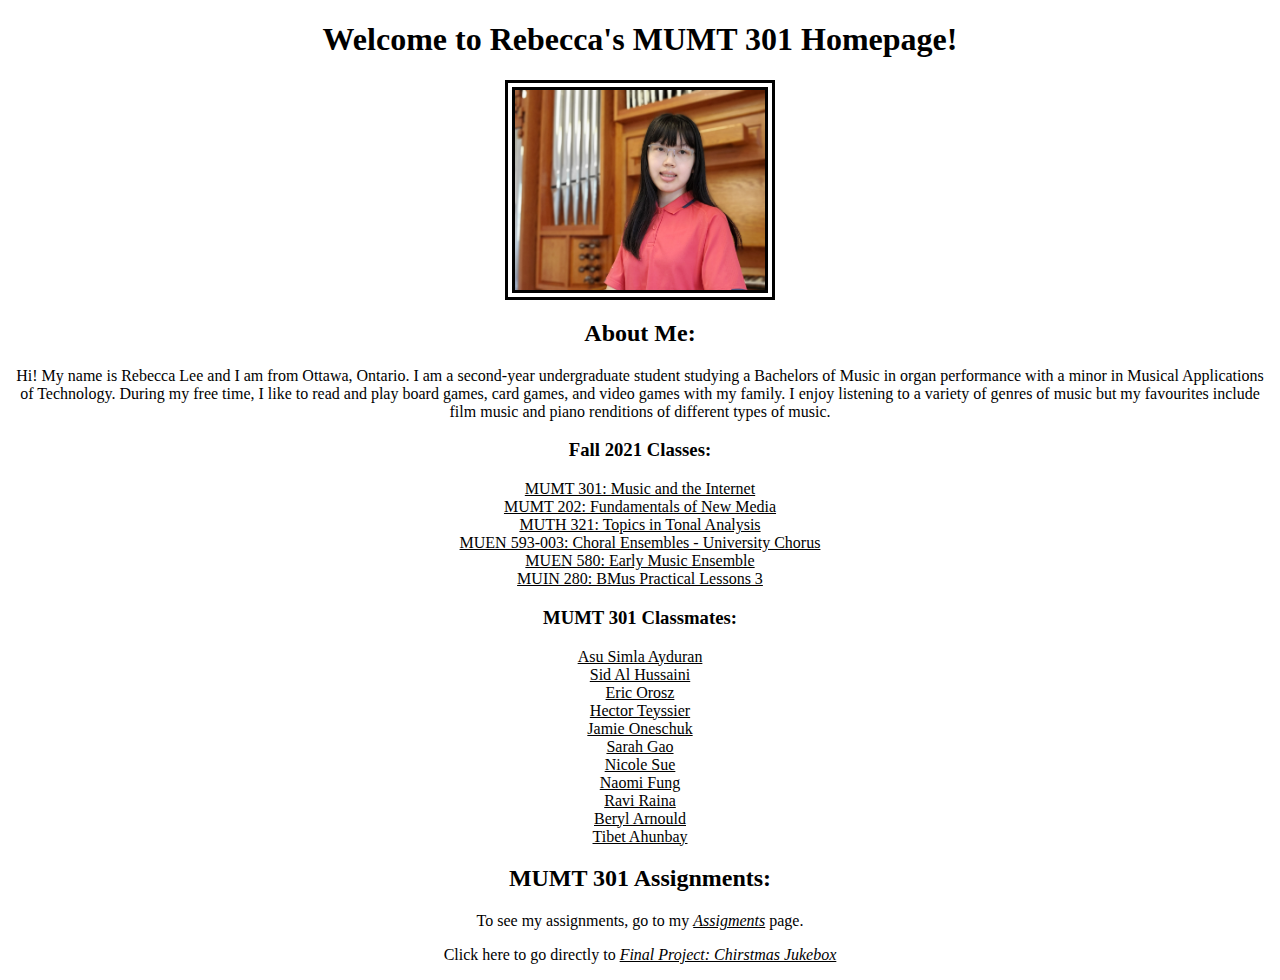
<file: index.html>
<!DOCTYPE html>
<html>

<head>
    <meta charset="utf-8">
    <title>MUMT 301 Home - Rebecca</title>
    <link rel="stylesheet" href="personalformatting.css">
</head>

<body>
    <h1>Welcome to Rebecca's MUMT 301 Homepage!</h1>
    <img src=image-RL.jpg>
    <h2>About Me:</h2>
    <p>Hi! My name is Rebecca Lee and I am from Ottawa, Ontario. I am a second-year undergraduate student studying a Bachelors of Music in organ performance with a minor in Musical Applications of Technology. During my free time, I like to read and play
        board games, card games, and video games with my family. I enjoy listening to a variety of genres of music but my favourites include film music and piano renditions of different types of music.
    </p>

    <h3>Fall 2021 Classes:</h3>
    <p><a href="https://www.mcgill.ca/study/2021-2022/courses/mumt-301"> MUMT 301: Music and the Internet</a><br>
        <a href="https://www.mcgill.ca/study/2021-2022/courses/mumt-202"> MUMT 202: Fundamentals of New Media</a><br>
        <a href="https://www.mcgill.ca/study/2021-2022/courses/muth-321"> MUTH 321: Topics in Tonal Analysis</a><br>
        <a href="https://www.mcgill.ca/study/2021-2022/courses/muen-593"> MUEN 593-003: Choral Ensembles - University
            Chorus</a><br>
        <a href="https://www.mcgill.ca/study/2021-2022/courses/muen-580"> MUEN 580: Early Music Ensemble</a><br>
        <a href="https://www.mcgill.ca/study/2021-2022/courses/muin-280"> MUIN 280: BMus Practical Lessons 3</a>
    </p>

    <h3>MUMT 301 Classmates:</h3>
    <p><a href="https://mumt301.github.io/Asu_Simla_Ayduran/"> Asu Simla Ayduran</a><br>
        <a href="https://mumt301.github.io/SidAlHussaini/"> Sid Al Hussaini</a><br>
        <a href="https://mumt301.github.io/orosze/"> Eric Orosz</a><br>
        <a href="https://mumt301.github.io/hteyssier/"> Hector Teyssier</a><br>
        <a href="https://mumt301.github.io/Jamie-Oneschuk-Repository-/"> Jamie Oneschuk</a><br>
        <a href="https://mumt301.github.io/Sarah-Gao/"> Sarah Gao</a><br>
        <a href="https://mumt301.github.io/nicolesue/"> Nicole Sue</a><br>
        <a href="https://mumt301.github.io/naomifung01/"> Naomi Fung</a><br>
        <a href="https://mumt301.github.io/raviraina/"> Ravi Raina</a><br>
        <a href="https://mumt301.github.io/beryl/"> Beryl Arnould</a><br>
        <a href="https://mumt301.github.io/tibetahunbay/"> Tibet Ahunbay</a>
    </p>
    <h2>MUMT 301 Assignments:</h2>
    <p>To see my assignments, go to my <em> <a href="assignments.html"> Assigments</a></em> page.</p>
    <p>Click here to go directly to <em> <a href="Final Project/jukebox.html"> Final Project: Chirstmas Jukebox</a></em></p>

</body>

</html>
</file>
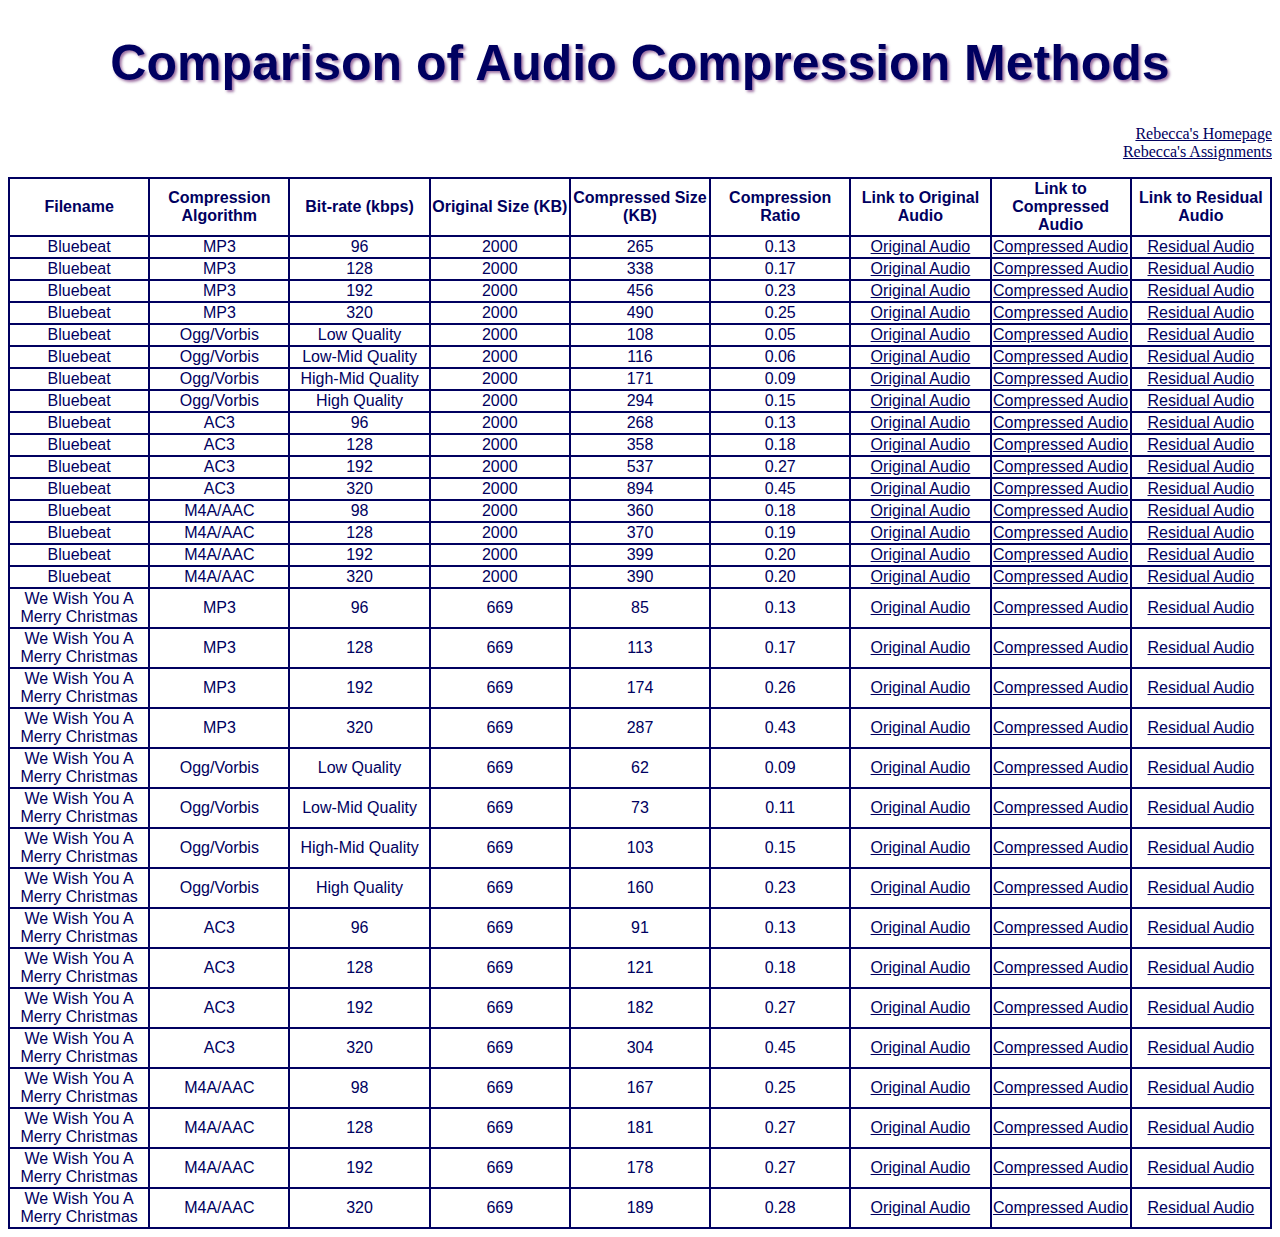
<file: a4.html>
<!DOCTYPE html>
<html>

<head>
    <meta charset="utf-8">
    <title>Assignment 4
    </title>
    <link rel="stylesheet" href="a4style.css">
</head>

<body>
    <h1>Comparison of Audio Compression Methods</h1>
    <p> <a href="index.html" class="links">Rebecca's Homepage</a><br>
        <a href="assignments.html" class="links">Rebecca's Assignments</a>
    </p>


    <table id="a4table">
        <tr>
            <th>Filename</th>
            <th>Compression Algorithm</th>
            <th>Bit-rate (kbps)</th>
            <th>Original Size (KB)</th>
            <th>Compressed Size (KB)</th>
            <th>Compression Ratio</th>
            <th>Link to Original Audio</th>
            <th>Link to Compressed Audio</th>
            <th>Link to Residual Audio</th>
        </tr>

        <tr>
            <td>Bluebeat</td>
            <td>MP3</td>
            <td>96</td>
            <td>2000</td>
            <td>265</td>
            <td>0.13</td>
            <td><a href="bb1/bb1.wav">Original Audio</a></td>
            <td><a href="bb1/bb1-96.mp3">Compressed Audio</a></td>
            <td><a href="bb1/bb1-96-mp3.wav">Residual Audio</a></td>
        </tr>

        <tr>
            <td>Bluebeat</td>
            <td>MP3</td>
            <td>128</td>
            <td>2000</td>
            <td>338</td>
            <td>0.17</td>
            <td><a href="bb1/bb1.wav">Original Audio</a></td>
            <td><a href="bb1/bb1-128.mp3">Compressed Audio</a></td>
            <td><a href="bb1/bb1-128-mp3.wav">Residual Audio</a></td>
        </tr>

        <tr>
            <td>Bluebeat</td>
            <td>MP3</td>
            <td>192</td>
            <td>2000</td>
            <td>456</td>
            <td>0.23</td>
            <td><a href="bb1/bb1.wav">Original Audio</a></td>
            <td><a href="bb1/bb1-192.mp3">Compressed Audio</a></td>
            <td><a href="bb1/bb1-192-mp3.wav">Residual Audio</a></td>
        </tr>

        <tr>
            <td>Bluebeat</td>
            <td>MP3</td>
            <td>320</td>
            <td>2000</td>
            <td>490</td>
            <td>0.25</td>
            <td><a href="bb1/bb1.wav">Original Audio</a></td>
            <td><a href="bb1/bb1-320.mp3">Compressed Audio</a></td>
            <td><a href="bb1/bb1-320-mp3.wav">Residual Audio</a></td>
        </tr>

        <tr>
            <td>Bluebeat</td>
            <td>Ogg/Vorbis</td>
            <td>Low Quality</td>
            <td>2000</td>
            <td>108</td>
            <td>0.05</td>
            <td><a href="bb1/bb1.wav">Original Audio</a></td>
            <td><a href="bb1/bb1-1.ogg">Compressed Audio</a></td>
            <td><a href="bb1/bb1-1-ogg.wav">Residual Audio</a></td>
        </tr>

        <tr>
            <td>Bluebeat</td>
            <td>Ogg/Vorbis</td>
            <td>Low-Mid Quality</td>
            <td>2000</td>
            <td>116</td>
            <td>0.06</td>
            <td><a href="bb1/bb1.wav">Original Audio</a></td>
            <td><a href="bb1/bb1-3.ogg">Compressed Audio</a></td>
            <td><a href="bb1/bb1-3-ogg.wav">Residual Audio</a></td>
        </tr>

        <tr>
            <td>Bluebeat</td>
            <td>Ogg/Vorbis</td>
            <td>High-Mid Quality</td>
            <td>2000</td>
            <td>171</td>
            <td>0.09</td>
            <td><a href="bb1/bb1.wav">Original Audio</a></td>
            <td><a href="bb1/bb1-6.ogg">Compressed Audio</a></td>
            <td><a href="bb1/bb1-6-ogg.wav">Residual Audio</a></td>
        </tr>

        <tr>
            <td>Bluebeat</td>
            <td>Ogg/Vorbis</td>
            <td>High Quality</td>
            <td>2000</td>
            <td>294</td>
            <td>0.15</td>
            <td><a href="bb1/bb1.wav">Original Audio</a></td>
            <td><a href="bb1/bb1-9.ogg">Compressed Audio</a></td>
            <td><a href="bb1/bb1-9-ogg.wav">Residual Audio</a></td>
        </tr>

        <tr>
            <td>Bluebeat</td>
            <td>AC3</td>
            <td>96</td>
            <td>2000</td>
            <td>268</td>
            <td>0.13</td>
            <td><a href="bb1/bb1.wav">Original Audio</a></td>
            <td><a href="bb1/bb1-96.ac3">Compressed Audio</a></td>
            <td><a href="bb1/bb1-96-ac3.wav">Residual Audio</a></td>
        </tr>

        <tr>
            <td>Bluebeat</td>
            <td>AC3</td>
            <td>128</td>
            <td>2000</td>
            <td>358</td>
            <td>0.18</td>
            <td><a href="bb1/bb1.wav">Original Audio</a></td>
            <td><a href="bb1/bb1-128.ac3">Compressed Audio</a></td>
            <td><a href="bb1/bb1-128-ac3.wav">Residual Audio</a></td>
        </tr>

        <tr>
            <td>Bluebeat</td>
            <td>AC3</td>
            <td>192</td>
            <td>2000</td>
            <td>537</td>
            <td>0.27</td>
            <td><a href="bb1/bb1.wav">Original Audio</a></td>
            <td><a href="bb1/bb1-192.ac3">Compressed Audio</a></td>
            <td><a href="bb1/bb1-192-ac3.wav">Residual Audio</a></td>
        </tr>

        <tr>
            <td>Bluebeat</td>
            <td>AC3</td>
            <td>320</td>
            <td>2000</td>
            <td>894</td>
            <td>0.45</td>
            <td><a href="bb1/bb1.wav">Original Audio</a></td>
            <td><a href="bb1/bb1-320.ac3">Compressed Audio</a></td>
            <td><a href="bb1/bb1-96-320.wav">Residual Audio</a></td>
        </tr>

        <tr>
            <td>Bluebeat</td>
            <td>M4A/AAC</td>
            <td>98</td>
            <td>2000</td>
            <td>360</td>
            <td>0.18</td>
            <td><a href="bb1/bb1.wav">Original Audio</a></td>
            <td><a href="bb1/bb1-98.m4a">Compressed Audio</a></td>
            <td><a href="bb1/bb1-98-m4a.wav">Residual Audio</a></td>
        </tr>

        <tr>
            <td>Bluebeat</td>
            <td>M4A/AAC</td>
            <td>128</td>
            <td>2000</td>
            <td>370</td>
            <td>0.19</td>
            <td><a href="bb1/bb1.wav">Original Audio</a></td>
            <td><a href="bb1/bb1-128.m4a">Compressed Audio</a></td>
            <td><a href="bb1/bb1-128-m4a.wav">Residual Audio</a></td>
        </tr>

        <tr>
            <td>Bluebeat</td>
            <td>M4A/AAC</td>
            <td>192</td>
            <td>2000</td>
            <td>399</td>
            <td>0.20</td>
            <td><a href="bb1/bb1.wav">Original Audio</a></td>
            <td><a href="bb1/bb1-192.m4a">Compressed Audio</a></td>
            <td><a href="bb1/bb1-192-m4a.wav">Residual Audio</a></td>
        </tr>

        <tr>
            <td>Bluebeat</td>
            <td>M4A/AAC</td>
            <td>320</td>
            <td>2000</td>
            <td>390</td>
            <td>0.20</td>
            <td><a href="bb1/bb1.wav">Original Audio</a></td>
            <td><a href="bb1/bb1-320.m4a">Compressed Audio</a></td>
            <td><a href="bb1/bb1-320-m4a.wav">Residual Audio</a></td>
        </tr>

        <tr>
            <td>We Wish You A Merry Christmas</td>
            <td>MP3</td>
            <td>96</td>
            <td>669</td>
            <td>85</td>
            <td>0.13</td>
            <td><a href="wwyamc/wwyamc.wav">Original Audio</a></td>
            <td><a href="wwyamc/wwyamc-96.mp3">Compressed Audio</a></td>
            <td><a href="wwyamc/wwyamc-96-mp3.wav">Residual Audio</a></td>
        </tr>

        <tr>
            <td>We Wish You A Merry Christmas</td>
            <td>MP3</td>
            <td>128</td>
            <td>669</td>
            <td>113</td>
            <td>0.17</td>
            <td><a href="wwyamc/wwyamc.wav">Original Audio</a></td>
            <td><a href="wwyamc/wwyamc-128.mp3">Compressed Audio</a></td>
            <td><a href="wwyamc/wwyamc-128-mp3.wav">Residual Audio</a></td>
        </tr>

        <tr>
            <td>We Wish You A Merry Christmas</td>
            <td>MP3</td>
            <td>192</td>
            <td>669</td>
            <td>174</td>
            <td>0.26</td>
            <td><a href="wwyamc/wwyamc.wav">Original Audio</a></td>
            <td><a href="wwyamc/wwyamc-192.mp3">Compressed Audio</a></td>
            <td><a href="wwyamc/wwyamc-192-mp3.wav">Residual Audio</a></td>
        </tr>

        <tr>
            <td>We Wish You A Merry Christmas</td>
            <td>MP3</td>
            <td>320</td>
            <td>669</td>
            <td>287</td>
            <td>0.43</td>
            <td><a href="wwyamc/wwyamc.wav">Original Audio</a></td>
            <td><a href="wwyamc/wwyamc-320.mp3">Compressed Audio</a></td>
            <td><a href="wwyamc/wwyamc-320-mp3.wav">Residual Audio</a></td>
        </tr>

        <tr>
            <td>We Wish You A Merry Christmas</td>
            <td>Ogg/Vorbis</td>
            <td>Low Quality</td>
            <td>669</td>
            <td>62</td>
            <td>0.09</td>
            <td><a href="wwyamc/wwyamc.wav">Original Audio</a></td>
            <td><a href="wwyamc/wwyamc-1.ogg">Compressed Audio</a></td>
            <td><a href="wwyamc/wwyamc-1-ogg.wav">Residual Audio</a></td>
        </tr>

        <tr>
            <td>We Wish You A Merry Christmas</td>
            <td>Ogg/Vorbis</td>
            <td>Low-Mid Quality</td>
            <td>669</td>
            <td>73</td>
            <td>0.11</td>
            <td><a href="wwyamc/wwyamc.wav">Original Audio</a></td>
            <td><a href="wwyamc/wwyamc-3.ogg">Compressed Audio</a></td>
            <td><a href="wwyamc/wwyamc-3-ogg.wav">Residual Audio</a></td>
        </tr>

        <tr>
            <td>We Wish You A Merry Christmas</td>
            <td>Ogg/Vorbis</td>
            <td>High-Mid Quality</td>
            <td>669</td>
            <td>103</td>
            <td>0.15</td>
            <td><a href="wwyamc/wwyamc.wav">Original Audio</a></td>
            <td><a href="wwyamc/wwyamc-6.ogg">Compressed Audio</a></td>
            <td><a href="wwyamc/wwyamc-6-ogg.wav">Residual Audio</a></td>
        </tr>

        <tr>
            <td>We Wish You A Merry Christmas</td>
            <td>Ogg/Vorbis</td>
            <td>High Quality</td>
            <td>669</td>
            <td>160</td>
            <td>0.23</td>
            <td><a href="wwyamc/wwyamc.wav">Original Audio</a></td>
            <td><a href="wwyamc/wwyamc-9.ogg">Compressed Audio</a></td>
            <td><a href="wwyamc/wwyamc-9-ogg.wav">Residual Audio</a></td>
        </tr>

        <tr>
            <td>We Wish You A Merry Christmas</td>
            <td>AC3</td>
            <td>96</td>
            <td>669</td>
            <td>91</td>
            <td>0.13</td>
            <td><a href="wwyamc/wwyamc.wav">Original Audio</a></td>
            <td><a href="wwyamc/wwyamc-96.ac3">Compressed Audio</a></td>
            <td><a href="wwyamc/wwyamc-96-ac3.wav">Residual Audio</a></td>
        </tr>

        <tr>
            <td>We Wish You A Merry Christmas</td>
            <td>AC3</td>
            <td>128</td>
            <td>669</td>
            <td>121</td>
            <td>0.18</td>
            <td><a href="wwyamc/wwyamc.wav">Original Audio</a></td>
            <td><a href="wwyamc/wwyamc-128.ac3">Compressed Audio</a></td>
            <td><a href="wwyamc/wwyamc-128-ac3.wav">Residual Audio</a></td>
        </tr>

        <tr>
            <td>We Wish You A Merry Christmas</td>
            <td>AC3</td>
            <td>192</td>
            <td>669</td>
            <td>182</td>
            <td>0.27</td>
            <td><a href="wwyamc/wwyamc.wav">Original Audio</a></td>
            <td><a href="wwyamc/wwyamc-192.ac3">Compressed Audio</a></td>
            <td><a href="wwyamc/wwyamc-192-ac3.wav">Residual Audio</a></td>
        </tr>

        <tr>
            <td>We Wish You A Merry Christmas</td>
            <td>AC3</td>
            <td>320</td>
            <td>669</td>
            <td>304</td>
            <td>0.45</td>
            <td><a href="wwyamc/wwyamc.wav">Original Audio</a></td>
            <td><a href="wwyamc/wwyamc-320.ac3">Compressed Audio</a></td>
            <td><a href="wwyamc/wwyamc-96-320.wav">Residual Audio</a></td>
        </tr>

        <tr>
            <td>We Wish You A Merry Christmas</td>
            <td>M4A/AAC</td>
            <td>98</td>
            <td>669</td>
            <td>167</td>
            <td>0.25</td>
            <td><a href="wwyamc/wwyamc.wav">Original Audio</a></td>
            <td><a href="wwyamc/wwyamc-98.m4a">Compressed Audio</a></td>
            <td><a href="wwyamc/wwyamc-98-m4a.wav">Residual Audio</a></td>
        </tr>

        <tr>
            <td>We Wish You A Merry Christmas</td>
            <td>M4A/AAC</td>
            <td>128</td>
            <td>669</td>
            <td>181</td>
            <td>0.27</td>
            <td><a href="wwyamc/wwyamc.wav">Original Audio</a></td>
            <td><a href="wwyamc/wwyamc-128.m4a">Compressed Audio</a></td>
            <td><a href="wwyamc/wwyamc-128-m4a.wav">Residual Audio</a></td>
        </tr>

        <tr>
            <td>We Wish You A Merry Christmas</td>
            <td>M4A/AAC</td>
            <td>192</td>
            <td>669</td>
            <td>178</td>
            <td>0.27</td>
            <td><a href="wwyamc/wwyamc.wav">Original Audio</a></td>
            <td><a href="wwyamc/wwyamc-192.m4a">Compressed Audio</a></td>
            <td><a href="wwyamc/wwyamc-192-m4a.wav">Residual Audio</a></td>
        </tr>

        <tr>
            <td>We Wish You A Merry Christmas</td>
            <td>M4A/AAC</td>
            <td>320</td>
            <td>669</td>
            <td>189</td>
            <td>0.28</td>
            <td><a href="wwyamc/wwyamc.wav">Original Audio</a></td>
            <td><a href="wwyamc/wwyamc-320.m4a">Compressed Audio</a></td>
            <td><a href="wwyamc/wwyamc-320-m4a.wav">Residual Audio</a></td>
        </tr>
    </table>
    <script>
        function createTable() {
            let table = document.createElement('table');
            table.id = a4table;
            for (r = 0; r < a4table.length; r++) {
                tr = document.createElement('tr');
                let col = Object.keys(a4table[r])
                for (c = 0; c < column.length; c++) {
                    td = document.createElement('td');
                    tr.appendChild.td;
                    td.innerHTML = a4table[r][col[c]];
                }
                table.appendChild(tr);
            }
            document.getElementById("a4table").appendChild(table);
        }
    </script>



</body>

</html>
</file>
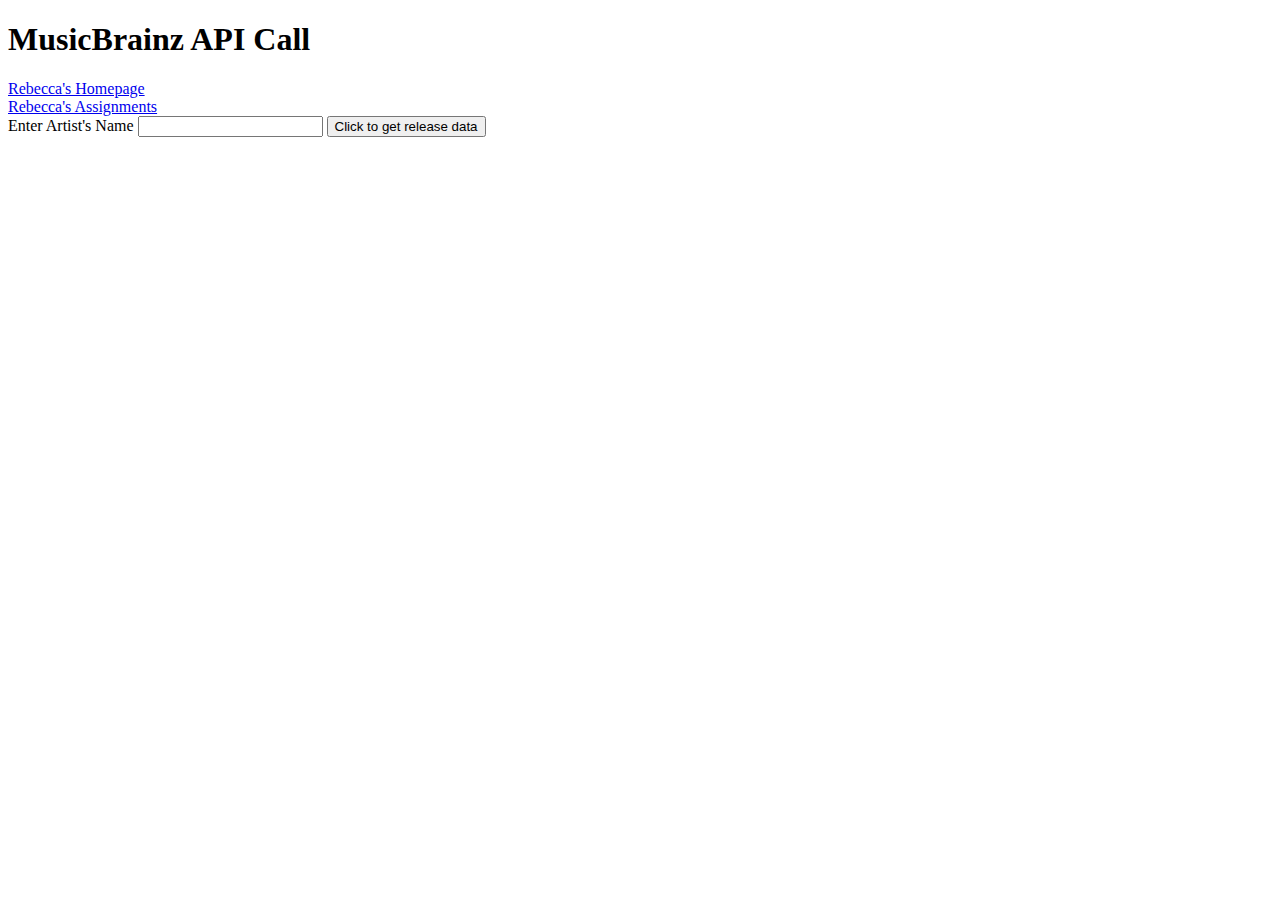
<file: a6.html>
<!DOCTYPE html>
<html>

<head>
    <meta charset="utf-8">
    <title>Assignment 6</title>
    <link rel="stylesheet" href="https://minicss.org/flavorFiles/mini-default.css">
    <script src="a6.js" type="text/JavaScript"></script>
</head>

<body>
    <h1>MusicBrainz API Call</h1>

    <a href="index.html">Rebecca's Homepage</a><br>
    <a href="assignments.html">Rebecca's Assignments</a><br>

    <!-- html form -->
    <div>
        <form id="artist" method="GET">
            <label for="name">Enter Artist's Name</label>
            <input type="text" name="artist" id="name">
            <input type="submit" value="Click to get release data">
        </form>
    </div>
    <table id="placeholder"></table>

</body>

</html>
</file>
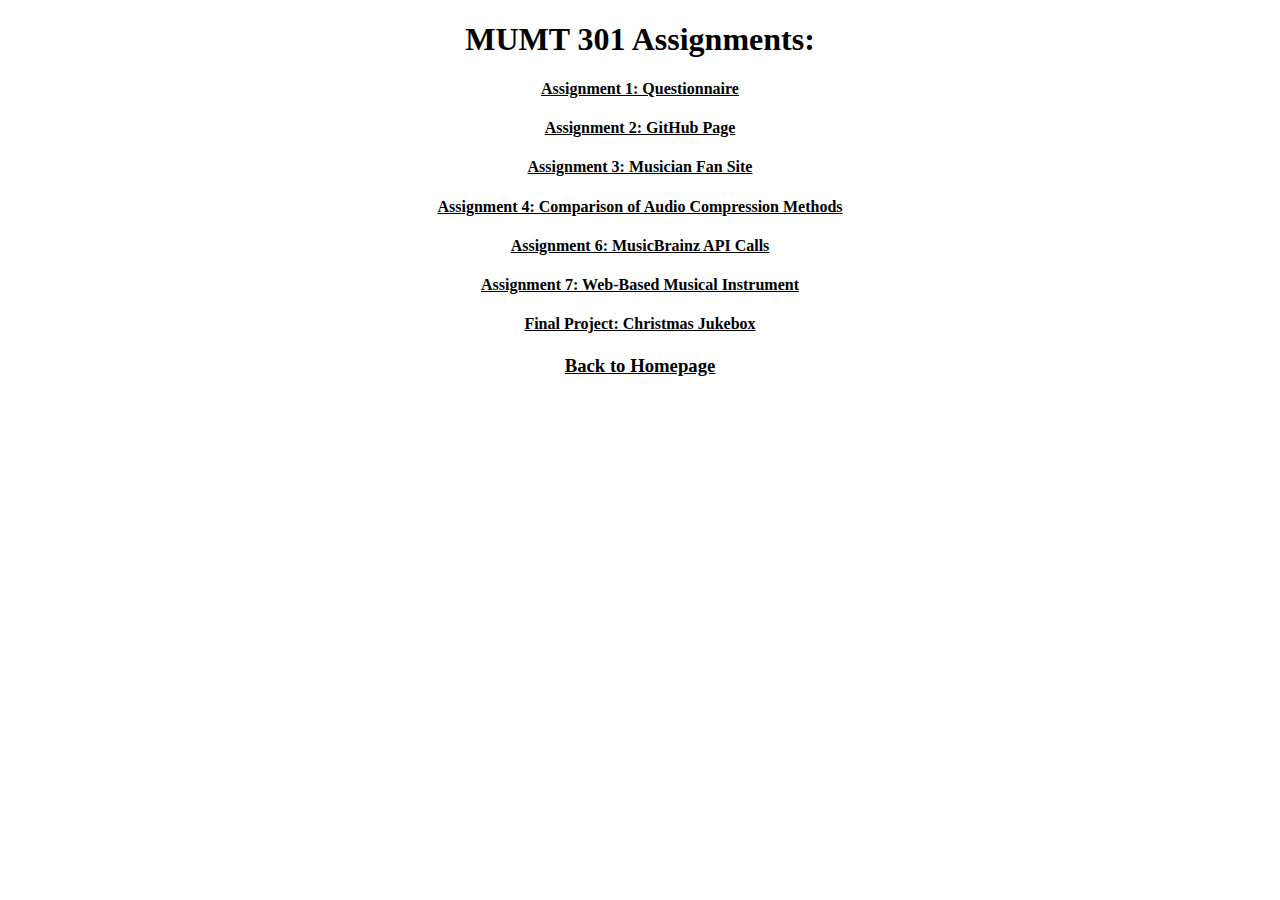
<file: assignments.html>
<!DOCTYPE html>
<html>

<head>
    <meta charset="utf-8">
    <title>MUMT 301 Assignments - Rebecca</title>
    <link rel="stylesheet" href="personalformatting.css">
</head>

<body>
    <h1>MUMT 301 Assignments:</h1>
    <h4><a href="questionnaire.txt"> Assignment 1: Questionnaire</a></h4>
    <h4><a href="index.html"> Assignment 2: GitHub Page</a></h4>
    <h4><a href="fav_composer.html"> Assignment 3: Musician Fan Site</a></h4>
    <h4><a href="a4.html"> Assignment 4: Comparison of Audio Compression Methods</a></h4>
    <h4><a href="a6.html"> Assignment 6: MusicBrainz API Calls</a></h4>
    <h4><a href="a7.html"> Assignment 7: Web-Based Musical Instrument</a></h4>
    <h4><a href="Final Project/jukebox.html"> Final Project: Christmas Jukebox</a></h4>
    <h3><a href="index.html"> Back to Homepage</a></h3>
</body>

</html>
</file>
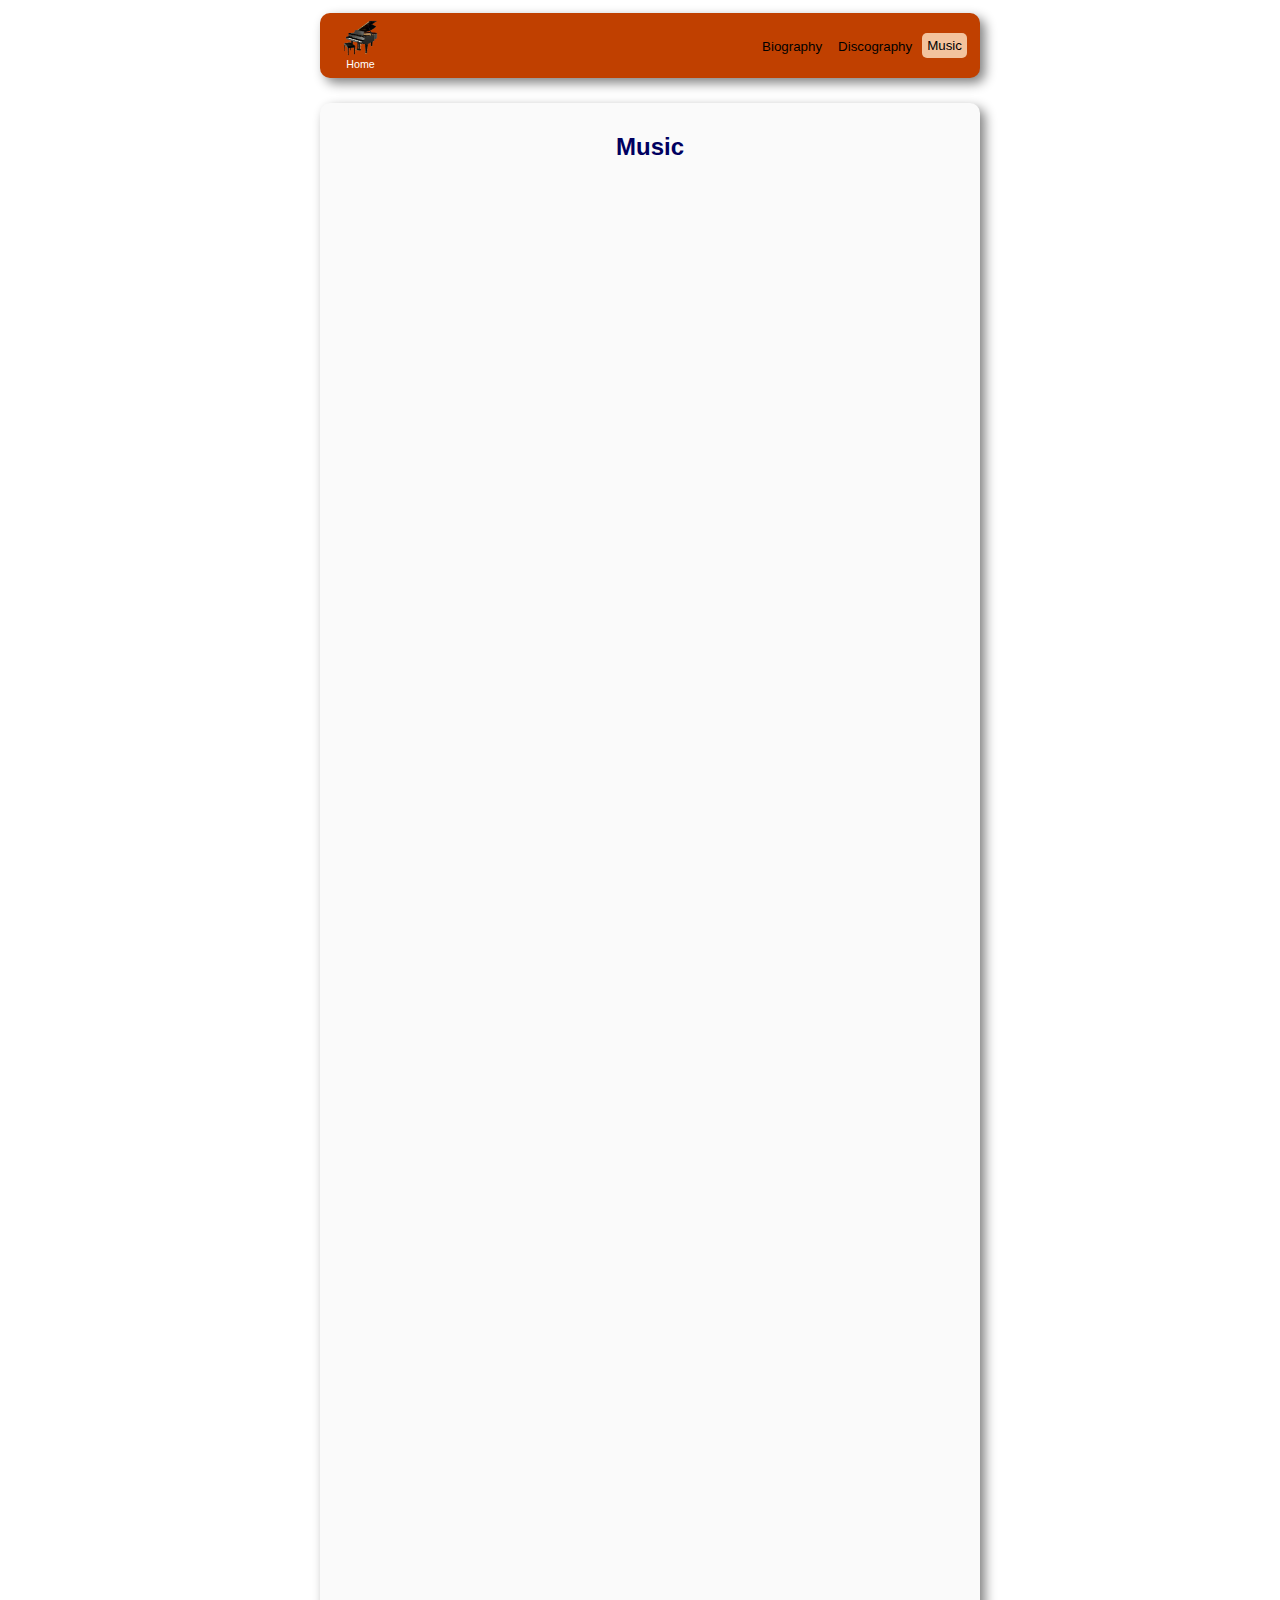
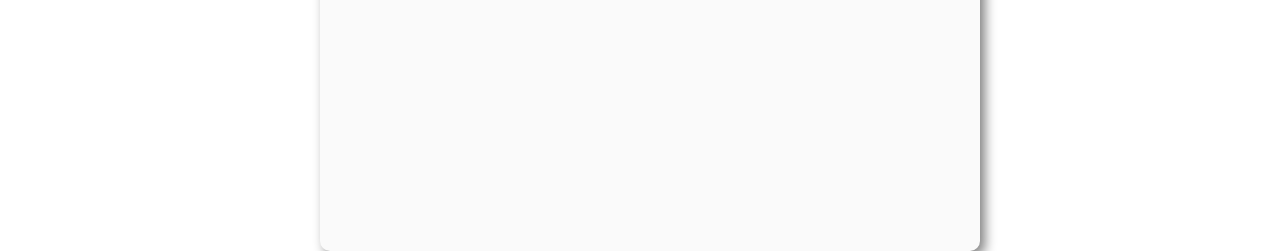
<file: fc_music.html>
<!DOCTYPE html>
<html>

<head>
    <meta charset="utf-8">
    <title>MUSIC</title>
    <link rel="stylesheet" href="fcstyle.css">
</head>

<body class="pages">
    <div class="container">

        <!-- Menu -->
        <div class="menu" style="position: relative">
            <table>
                <tr>
                    <td style="width: 100%">
                        <a href="fav_composer.html"><button class="as-text home-menu"><img src="piano.png"" width=43px height=36px><br />Home</button></a>
                    </td>
                    <td>
                        <a href="fc_bio.html"><button class="as-text">Biography</button></a>
                    </td>
                    <td>
                        <a href="fc_disco.html"><button class="as-text">Discography</button></a>
                    </td>
                    <td>
                        <a href="fc_music.html"><button class="as-text selected">Music</button></a>
                    </td>
                </tr>
            </table>
        </div>

        <!-- Body paragraph -->
        <div class="body-text">
            <h2>Music</h2>
            <center>
                <div style="width: 85%; text-align: left; text-align: center">
                    <iframe width="560" height="315" src="https://www.youtube.com/embed/PwUzcp279ok" title="YouTube video player" frameborder="0" allow="accelerometer; autoplay; clipboard-write; encrypted-media; gyroscope; picture-in-picture"></iframe>
                    <iframe width="560" height="315" src="https://www.youtube.com/embed/0Nvb6eRI5WM" title="YouTube video player" frameborder="0" allow="accelerometer; autoplay; clipboard-write; encrypted-media; gyroscope; picture-in-picture"></iframe>
                    <iframe width="560" height="315" src="https://www.youtube.com/embed/jsR30ThEJYk" title="YouTube video player" frameborder="0" allow="accelerometer; autoplay; clipboard-write; encrypted-media; gyroscope; picture-in-picture"></iframe>
                    <iframe width="560" height="315" src="https://www.youtube.com/embed/NwySgv42VLQ" title="YouTube video player" frameborder="0" allow="accelerometer; autoplay; clipboard-write; encrypted-media; gyroscope; picture-in-picture"></iframe>
                    <iframe src="https://open.spotify.com/embed/album/3YeqiM5emvV37csN40wC3Q" width="300" height="380" frameBorder="0" allowfullscreen="" allow="autoplay; clipboard-write; encrypted-media; fullscreen; picture-in-picture"></iframe>
                </div>
            </center>
        </div>
    </div>
</body>

</html>
</file>
<file: personalformatting.css>
img {
    width: 250px;
    height: 200px;
    border-style: double;
    border-width: 10px;
    display: block;
    margin-right: auto;
    margin-left: auto;
}

h1,
h2,
h3,
h4,
p,
.info {
    text-align: center;
}

body {
    background-image: url(https://image.freepik.com/free-vector/pink-bokeh-background_53876-94132.jpg);
    background-size: cover;
}

a:link,
a:visited {
    color: black;
}
</file>
<file: a4style.css>
body {
    background-image: url(https://image.freepik.com/free-vector/pink-bokeh-background_53876-94132.jpg);
    background-size: cover;
}

h1 {
    text-align: center;
    color: #000060;
    text-shadow: 2px 2px 3px #52055c93;
    font-size: 50px;
    font-family: 'Franklin Gothic Medium', 'Arial Narrow', Arial, sans-serif;
}

th,
td {
    width: 11.1111111%;
    text-align: center;
    border-width: 2px;
    border-style: solid;
    color: #000060;
}

table {
    border-collapse: collapse;
    font-family: 'Franklin Gothic Medium', 'Arial Narrow', Arial, sans-serif;
    font-size: 12pt;
}

p {
    text-align: right;
}

a:visited,
a:link {
    color: #000060;
}
</file>
<file: fcstyle.css>
.column {
    padding-top: 50px;
    height: 85vh;
    width: 20%;
    text-align: center;
    background: rgba(255, 228, 196, 0.8);
    color: #000060;
    border-radius: 10px;
    margin: 0px;
    position: fixed;
    left: 10%;
    top: 5%;
    font-family: Verdana, Geneva, Tahoma, sans-serif;
}

.middle {
    vertical-align: middle;
}

.home-links {
    color: #000060;
    font-size: 18pt;
}

.main {
    background-image: url(https://img.i-scmp.com/cdn-cgi/image/fit=contain,width=1098,format=auto/sites/default/files/styles/1200x800/public/2014/02/25/4.jpg?itok=wrZVZ9id);
    background-size: cover;
}

.pages {
    background-image: url(https://image.freepik.com/free-vector/pink-bokeh-background_53876-94132.jpg);
    background-size: cover;
}

audio {
    height: 0px;
    width: 0px;
}

h1 {
    font-size: 45pt;
    margin: 0px;
}

.float {
    float: left;
    margin-right: 30px;
    margin-bottom: 30px;
}

.container {
    position: absolute;
    left: 25%;
    width: 50%;
}

.menu {
    background: #c04000;
    color: white;
    width: 100%;
    border-radius: 10px;
    padding: 3px 10px 3px 10px;
    box-shadow: 5px 5px 12px gray;
    margin-bottom: 30px;
    text-align: left;
    position: fixed;
    top: 5px;
}

.home-menu {
    font-size: 8pt;
    text-align: center;
    color: white;
}

.as-text {
    background: none;
    border: none;
}

.selected {
    background: rgba(255, 228, 196, 0.8);
    padding: 5px;
    border-radius: 5px;
}

.body-text {
    padding: 10px;
    text-align: center;
    width: 100%;
    background-color: #fafafa;
    color: #000060;
    border-radius: 10px;
    margin: 0px;
    font-family: Verdana, Geneva, Tahoma, sans-serif;
    box-shadow: 5px 5px 12px gray;
}

h2 {
    text-align: center;
}

.menu-cell {
    height: 25px;
    background-color: white;
}

.inline-container {
    width: 100%;
}

.inline-container>div {
    display: inline-block;
    margin: 10px;
    text-align: center;
    width: 200px;
}
</file>
